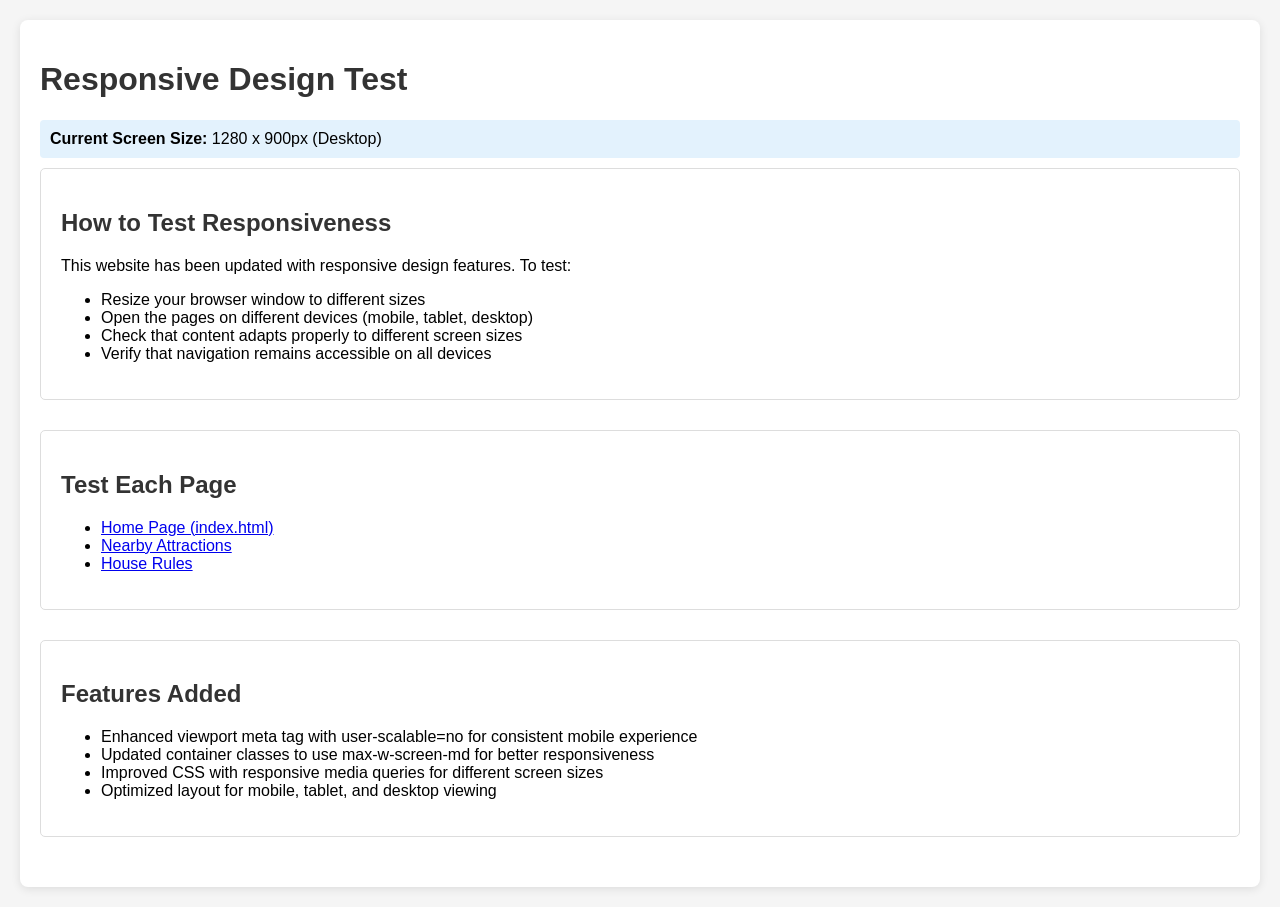
<file: test_responsive.html>
<!DOCTYPE html>
<html lang="en">
<head>
    <meta charset="UTF-8">
    <meta name="viewport" content="width=device-width, initial-scale=1.0">
    <title>Responsive Design Test</title>
    <style>
        body {
            font-family: Arial, sans-serif;
            margin: 0;
            padding: 20px;
            background-color: #f5f5f5;
        }
        
        .container {
            max-width: 1200px;
            margin: 0 auto;
            background: white;
            padding: 20px;
            border-radius: 8px;
            box-shadow: 0 2px 10px rgba(0,0,0,0.1);
        }
        
        .test-section {
            margin-bottom: 30px;
            padding: 20px;
            border: 1px solid #ddd;
            border-radius: 5px;
        }
        
        h1, h2 {
            color: #333;
        }
        
        .screen-size {
            background: #e3f2fd;
            padding: 10px;
            border-radius: 4px;
            margin: 10px 0;
        }
        
        @media (max-width: 768px) {
            .container {
                padding: 10px;
            }
            
            body {
                padding: 10px;
            }
        }
        
        @media (max-width: 480px) {
            .container {
                padding: 5px;
            }
            
            body {
                padding: 5px;
            }
        }
    </style>
</head>
<body>
    <div class="container">
        <h1>Responsive Design Test</h1>
        
        <div class="screen-size">
            <strong>Current Screen Size:</strong> <span id="size-info">Detecting...</span>
        </div>
        
        <div class="test-section">
            <h2>How to Test Responsiveness</h2>
            <p>This website has been updated with responsive design features. To test:</p>
            <ul>
                <li>Resize your browser window to different sizes</li>
                <li>Open the pages on different devices (mobile, tablet, desktop)</li>
                <li>Check that content adapts properly to different screen sizes</li>
                <li>Verify that navigation remains accessible on all devices</li>
            </ul>
        </div>
        
        <div class="test-section">
            <h2>Test Each Page</h2>
            <ul>
                <li><a href="index.html">Home Page (index.html)</a></li>
                <li><a href="nearby-attractions.html">Nearby Attractions</a></li>
                <li><a href="house-rules.html">House Rules</a></li>
            </ul>
        </div>
        
        <div class="test-section">
            <h2>Features Added</h2>
            <ul>
                <li>Enhanced viewport meta tag with user-scalable=no for consistent mobile experience</li>
                <li>Updated container classes to use max-w-screen-md for better responsiveness</li>
                <li>Improved CSS with responsive media queries for different screen sizes</li>
                <li>Optimized layout for mobile, tablet, and desktop viewing</li>
            </ul>
        </div>
    </div>

    <script>
        function updateScreenSize() {
            const width = window.innerWidth;
            const height = window.innerHeight;
            let deviceType = '';
            
            if (width <= 480) {
                deviceType = 'Mobile';
            } else if (width <= 768) {
                deviceType = 'Tablet';
            } else {
                deviceType = 'Desktop';
            }
            
            document.getElementById('size-info').textContent = 
                `${width} x ${height}px (${deviceType})`;
        }
        
        // Update on load and resize
        window.addEventListener('load', updateScreenSize);
        window.addEventListener('resize', updateScreenSize);
    </script>
</body>
</html>
</file>
